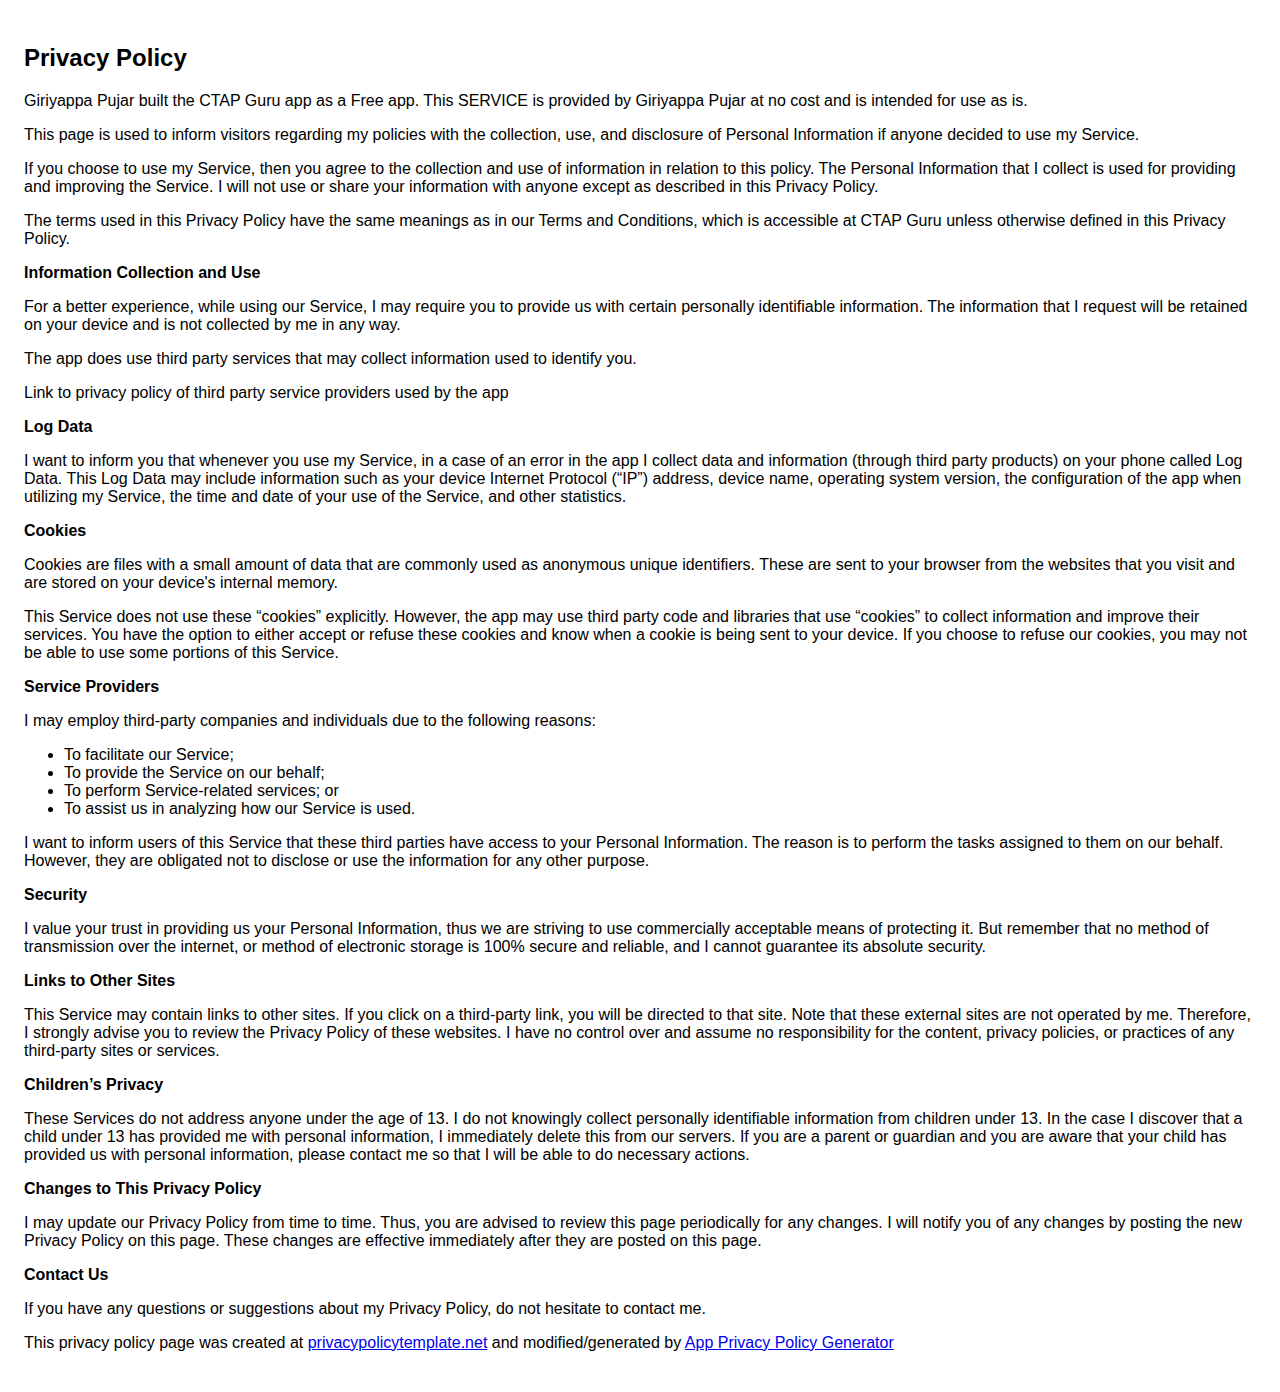
<file: bot/privacy_policy.html>
<!DOCTYPE html>
    <html>
    <head>
      <meta charset='utf-8'>
      <meta name='viewport' content='width=device-width'>
      <title>Privacy Policy</title>
      <style> body { font-family: 'Helvetica Neue', Helvetica, Arial, sans-serif; padding:1em; } </style>
    </head>
    <body>
    <h2>Privacy Policy</h2> <p> Giriyappa Pujar built the CTAP Guru app as a Free app. This SERVICE is provided by
                    Giriyappa Pujar at no cost and is intended for use as is.
                  </p> <p>This page is used to inform visitors regarding my policies with the collection, use, and disclosure
                    of Personal Information if anyone decided to use my Service.
                  </p> <p>If you choose to use my Service, then you agree to the collection and use of information in
                    relation to this policy. The Personal Information that I collect is used for providing and improving
                    the Service. I will not use or share your information with anyone except as described
                    in this Privacy Policy.
                  </p> <p>The terms used in this Privacy Policy have the same meanings as in our Terms and Conditions, which is
                    accessible at CTAP Guru unless otherwise defined in this Privacy Policy.
                  </p> <p><strong>Information Collection and Use</strong></p> <p>For a better experience, while using our Service, I may require you to provide us with certain
                    personally identifiable information. The information that I request will be retained on your device and is not collected by me in any way.
                  </p> <p>The app does use third party services that may collect information used to identify you.</p> <div><p>Link to privacy policy of third party service providers used by the app</p> <ul><!----><!----><!----><!----><!----><!----><!----><!----></ul></div> <p><strong>Log Data</strong></p> <p> I want to inform you that whenever you use my Service, in a case of
                    an error in the app I collect data and information (through third party products) on your phone
                    called Log Data. This Log Data may include information such as your device Internet Protocol (“IP”) address,
                    device name, operating system version, the configuration of the app when utilizing my Service,
                    the time and date of your use of the Service, and other statistics.
                  </p> <p><strong>Cookies</strong></p> <p>Cookies are files with a small amount of data that are commonly used as anonymous unique identifiers.
                    These are sent to your browser from the websites that you visit and are stored on your device's internal
                    memory.
                  </p> <p>This Service does not use these “cookies” explicitly. However, the app may use third party code and
                    libraries that use “cookies” to collect information and improve their services. You have the option to
                    either accept or refuse these cookies and know when a cookie is being sent to your device. If you choose
                    to refuse our cookies, you may not be able to use some portions of this Service.
                  </p> <p><strong>Service Providers</strong></p> <p> I may employ third-party companies and individuals due to the following reasons:</p> <ul><li>To facilitate our Service;</li> <li>To provide the Service on our behalf;</li> <li>To perform Service-related services; or</li> <li>To assist us in analyzing how our Service is used.</li></ul> <p> I want to inform users of this Service that these third parties have access to
                    your Personal Information. The reason is to perform the tasks assigned to them on our behalf. However,
                    they are obligated not to disclose or use the information for any other purpose.
                  </p> <p><strong>Security</strong></p> <p> I value your trust in providing us your Personal Information, thus we are striving
                    to use commercially acceptable means of protecting it. But remember that no method of transmission over
                    the internet, or method of electronic storage is 100% secure and reliable, and I cannot guarantee
                    its absolute security.
                  </p> <p><strong>Links to Other Sites</strong></p> <p>This Service may contain links to other sites. If you click on a third-party link, you will be directed
                    to that site. Note that these external sites are not operated by me. Therefore, I strongly
                    advise you to review the Privacy Policy of these websites. I have no control over
                    and assume no responsibility for the content, privacy policies, or practices of any third-party sites
                    or services.
                  </p> <p><strong>Children’s Privacy</strong></p> <p>These Services do not address anyone under the age of 13. I do not knowingly collect
                    personally identifiable information from children under 13. In the case I discover that a child
                    under 13 has provided me with personal information, I immediately delete this from
                    our servers. If you are a parent or guardian and you are aware that your child has provided us with personal
                    information, please contact me so that I will be able to do necessary actions.
                  </p> <p><strong>Changes to This Privacy Policy</strong></p> <p> I may update our Privacy Policy from time to time. Thus, you are advised to review
                    this page periodically for any changes. I will notify you of any changes by posting
                    the new Privacy Policy on this page. These changes are effective immediately after they are posted on
                    this page.
                  </p> <p><strong>Contact Us</strong></p> <p>If you have any questions or suggestions about my Privacy Policy, do not hesitate to contact
                    me.
                  </p> <p>This privacy policy page was created at <a href="https://privacypolicytemplate.net" target="_blank">privacypolicytemplate.net</a>
                    and modified/generated by <a href="https://app-privacy-policy-generator.firebaseapp.com/" target="_blank">App
                      Privacy Policy Generator</a></p>
    </body>
    </html>
</file>
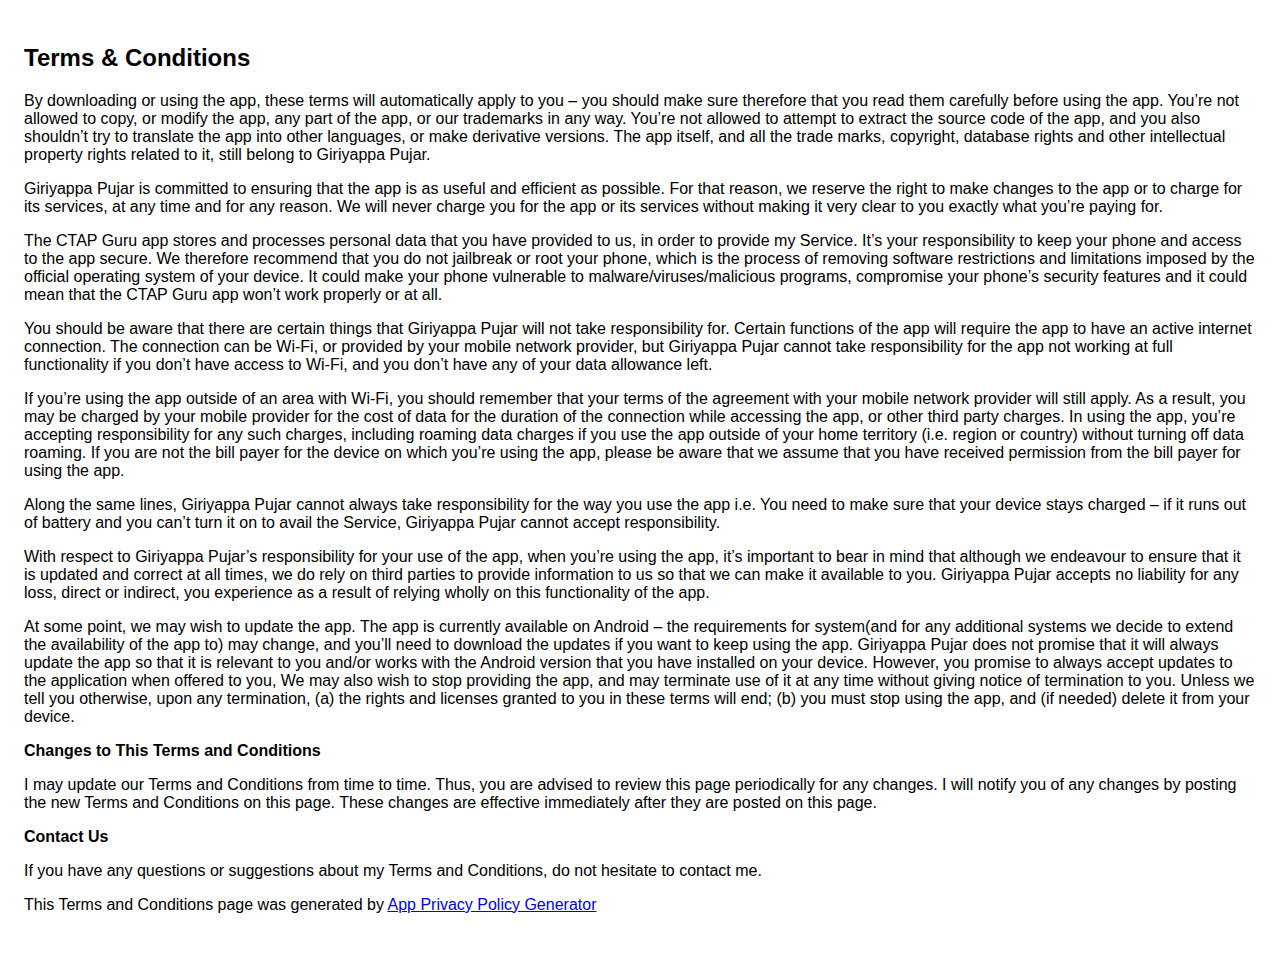
<file: bot/terms_and_conditions.html>
<!DOCTYPE html>
    <html>
    <head>
      <meta charset='utf-8'>
      <meta name='viewport' content='width=device-width'>
      <title>Terms &amp; Conditions</title>
      <style> body { font-family: 'Helvetica Neue', Helvetica, Arial, sans-serif; padding:1em; } </style>
    </head>
    <body>
    <h2>Terms &amp; Conditions</h2> <p>By downloading or using the app, these terms will automatically apply to you – you should make sure
                    therefore that you read them carefully before using the app. You’re not allowed to copy, or modify the
                    app, any part of the app, or our trademarks in any way. You’re not allowed to attempt to extract the
                    source code of the app, and you also shouldn’t try to translate the app into other languages, or make
                    derivative versions. The app itself, and all the trade marks, copyright, database rights and other intellectual
                    property rights related to it, still belong to Giriyappa Pujar.</p> <p>Giriyappa Pujar is committed to ensuring that the app is as useful and efficient as possible. For
                    that reason, we reserve the right to make changes to the app or to charge for its services, at any time
                    and for any reason. We will never charge you for the app or its services without making it very clear
                    to you exactly what you’re paying for.</p> <p>The CTAP Guru app stores and processes personal data that you have provided to us, in order to provide
                    my Service. It’s your responsibility to keep your phone and access to the app secure. We therefore
                    recommend that you do not jailbreak or root your phone, which is the process of removing software restrictions
                    and limitations imposed by the official operating system of your device. It could make your phone vulnerable
                    to malware/viruses/malicious programs, compromise your phone’s security features and it could mean that
                    the CTAP Guru app won’t work properly or at all. </p> <p>You should be aware that there are certain things that Giriyappa Pujar will not take responsibility
                    for. Certain functions of the app will require the app to have an active internet connection. The connection
                    can be Wi-Fi, or provided by your mobile network provider, but Giriyappa Pujar cannot take responsibility
                    for the app not working at full functionality if you don’t have access to Wi-Fi, and you don’t have any
                    of your data allowance left.
                    </p><p></p><p>If you’re using the app outside of an area with Wi-Fi, you should remember that your terms of the
                        agreement with your mobile network provider will still apply. As a result, you may be charged by
                        your mobile provider for the cost of data for the duration of the connection while accessing the
                        app, or other third party charges. In using the app, you’re accepting responsibility for any such
                        charges, including roaming data charges if you use the app outside of your home territory (i.e. region
                        or country) without turning off data roaming. If you are not the bill payer for the device on which
                        you’re using the app, please be aware that we assume that you have received permission from the bill
                        payer for using the app.</p> <p>Along the same lines, Giriyappa Pujar cannot always take responsibility for the way you use
                        the app i.e. You need to make sure that your device stays charged – if it runs out of battery and
                        you can’t turn it on to avail the Service, Giriyappa Pujar cannot accept responsibility.</p> <p>With respect to Giriyappa Pujar’s responsibility for your use of the app, when you’re using
                        the app, it’s important to bear in mind that although we endeavour to ensure that it is updated and
                        correct at all times, we do rely on third parties to provide information to us so that we can make
                        it available to you. Giriyappa Pujar accepts no liability for any loss, direct or indirect,
                        you experience as a result of relying wholly on this functionality of the app.</p> <p>At some point, we may wish to update the app. The app is currently available on Android – the
                        requirements for system(and for any additional systems we decide to extend the availability
                        of the app to) may change, and you’ll need to download the updates if you want to keep using the
                        app. Giriyappa Pujar does not promise that it will always update the app so that it is relevant
                        to you and/or works with the Android version that you have installed on your device. However,
                        you promise to always accept updates to the application when offered to you, We may also wish to
                        stop providing the app, and may terminate use of it at any time without giving notice of termination
                        to you. Unless we tell you otherwise, upon any termination, (a) the rights and licenses granted to
                        you in these terms will end; (b) you must stop using the app, and (if needed) delete it from your
                        device.
                      </p> <p><strong>Changes to This Terms and Conditions</strong></p> <p> I may update our Terms and Conditions from time to time. Thus, you are advised
                        to review this page periodically for any changes. I will notify you of any
                        changes by posting the new Terms and Conditions on this page. These changes are effective immediately
                        after they are posted on this page.
                      </p> <p><strong>Contact Us</strong></p> <p>If you have any questions or suggestions about my Terms and Conditions, do not hesitate
                        to contact me.
                      </p> <p>This Terms and Conditions page was generated by <a href="https://app-privacy-policy-generator.firebaseapp.com/" target="_blank">App Privacy Policy Generator</a></p>
    </body>
    </html>
</file>
